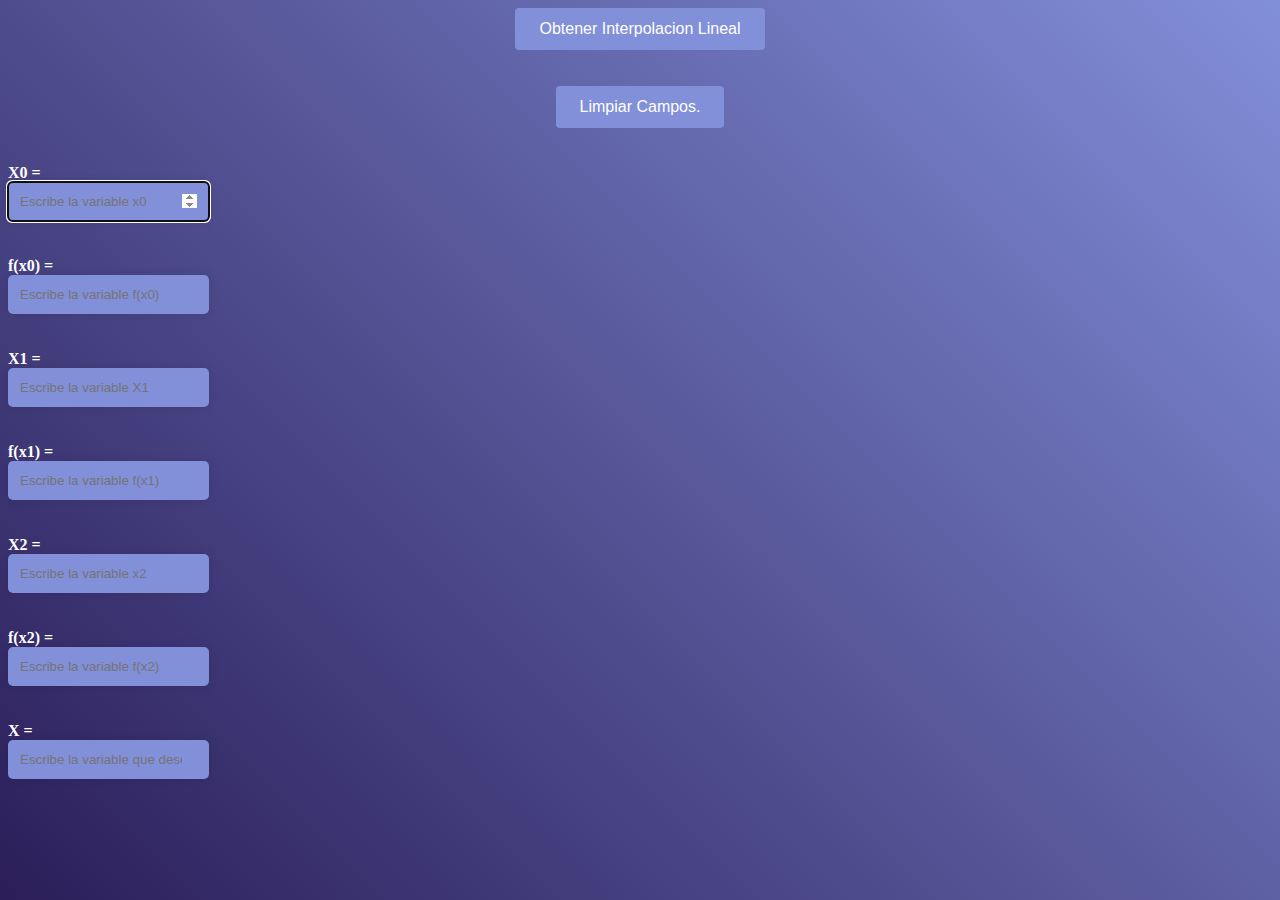
<file: Funciones/cuadratica.html>
<!DOCTYPE html>
<html lang="en">
<head>
    <link rel="stylesheet" href="estilo.css">
    <meta charset="UTF-8">
    <meta http-equiv="X-UA-Compatible" content="IE=edge">
    <meta name="viewport" content="width=device-width, initial-scale=1.0">
    <title>Calculadora de Interpolacion.</title>
</head>
<body>
    <form id="miFormulario1" name="" method="post">
        <button class='boton-moderno' onclick="obtenerlineal();">Obtener Interpolacion Lineal</button>
         <br>
         <br>
         <button type="reset" class="boton-moderno"> Limpiar Campos.</button> 
         <br><br>
        <label>X0 =</label>
        <input type="number" name="" id="valor1" autofocus
         placeholder="Escribe la variable x0">
        <br>
        <br>
        <label>f(x0) =</label>
        <input  type="number" name="" id="valor2" autofocus
         placeholder="Escribe la variable f(x0)">
         
         <br>
         <br>
         <label>X1 =</label>
        <input type="number" name="" id="valor3" autofocus
         placeholder="Escribe la variable X1">

         <br>
         <br>
         <label>f(x1) =</label>
        <input type="number" name="" id="valor4" autofocus
         placeholder="Escribe la variable f(x1)">
         <br><br>
         <label>X2 =</label>
         <input type="number" name="" id="valor5" autofocus
          placeholder="Escribe la variable x2">
          <br><br>
          <label>f(x2) =</label>
          <input type="number" name="" id="valor6" autofocus
           placeholder="Escribe la variable f(x2)">
           <br><br>     
           <label>X =</label>
           <input type="number" name="" id="valor0" autofocus
            placeholder="Escribe la variable que deseas encontrar">
            <br><br>
         

    </form>


    <script type="text/javascript" src="../Funciones/lineal.js"></script>
</body>
</html>
</file>
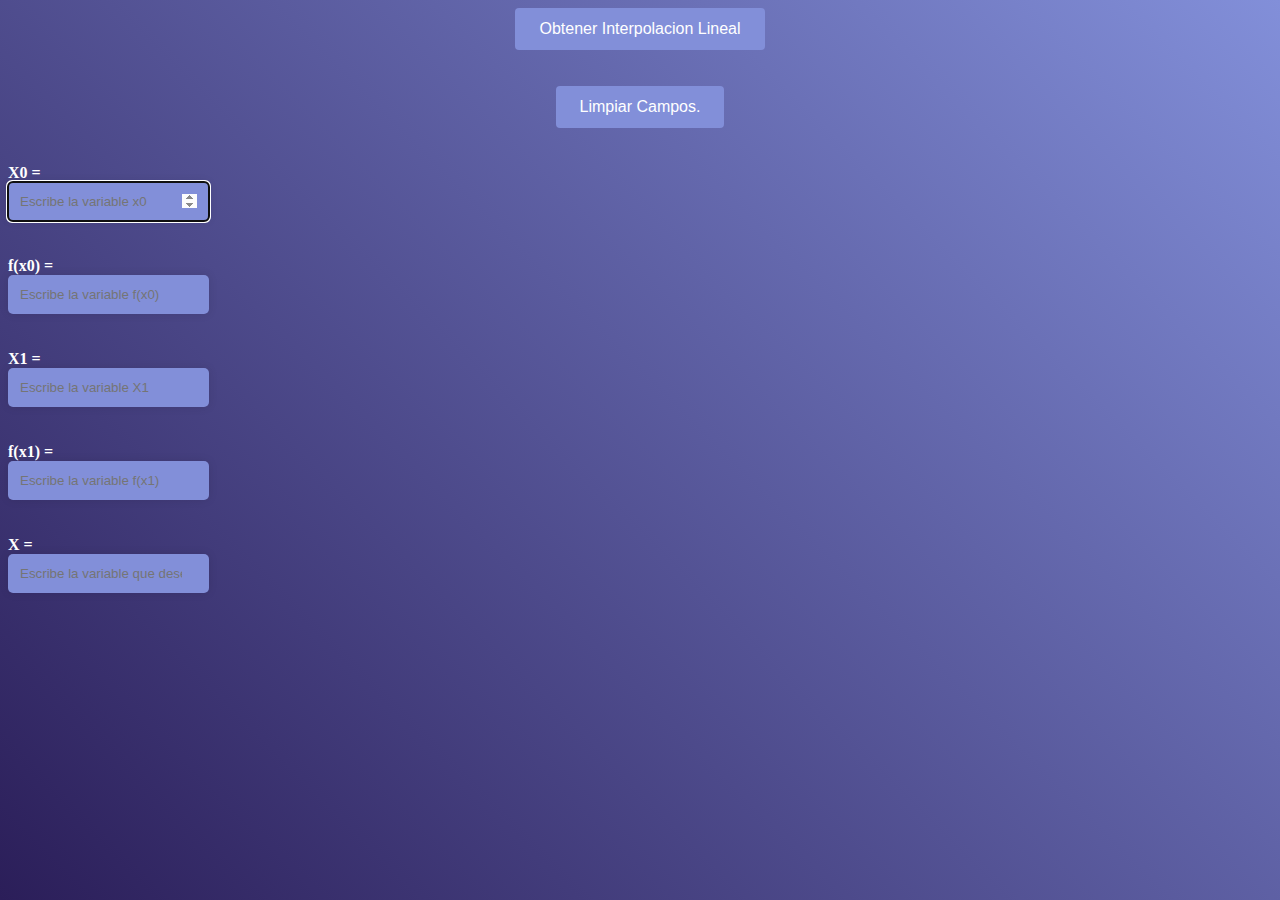
<file: Funciones/larange_1.html>
<!DOCTYPE html>
<html lang="en">
<head>
    <link rel="stylesheet" href="estilo.css">
    <meta charset="UTF-8">
    <meta http-equiv="X-UA-Compatible" content="IE=edge">
    <meta name="viewport" content="width=device-width, initial-scale=1.0">
    <title>Calculadora de Interpolacion.</title>
</head>
<body>
    <form id="miFormulario1" name="" method="post">
        <button class='boton-moderno' onclick="obtenerlineal();">Obtener Interpolacion Lineal </button>
         <br>
         <br>
         <button type="reset" class="boton-moderno"> Limpiar Campos.</button> 
         <br><br>
        <label>X0 =</label>
        <input type="number" name="" id="valor1" autofocus
         placeholder="Escribe la variable x0">
        <br>
        <br>
        <label>f(x0) =</label>
        <input  type="number" name="" id="valor2" autofocus
         placeholder="Escribe la variable f(x0)">
         
         <br>
         <br>
         <label>X1 =</label>
        <input type="number" name="" id="valor3" autofocus
         placeholder="Escribe la variable X1">

         <br>
         <br>
         <label>f(x1) =</label>
        <input type="number" name="" id="valor4" autofocus
         placeholder="Escribe la variable f(x1)">
         <br><br>
         <label>X =</label>
        <input type="number" name="" id="valor0" autofocus
         placeholder="Escribe la variable que deseas encontrar">
         <br>
         <br>
    </form>


    <script type="text/javascript" src="../Funciones/larange_1.js"></script>
</body>
</html>
</file>
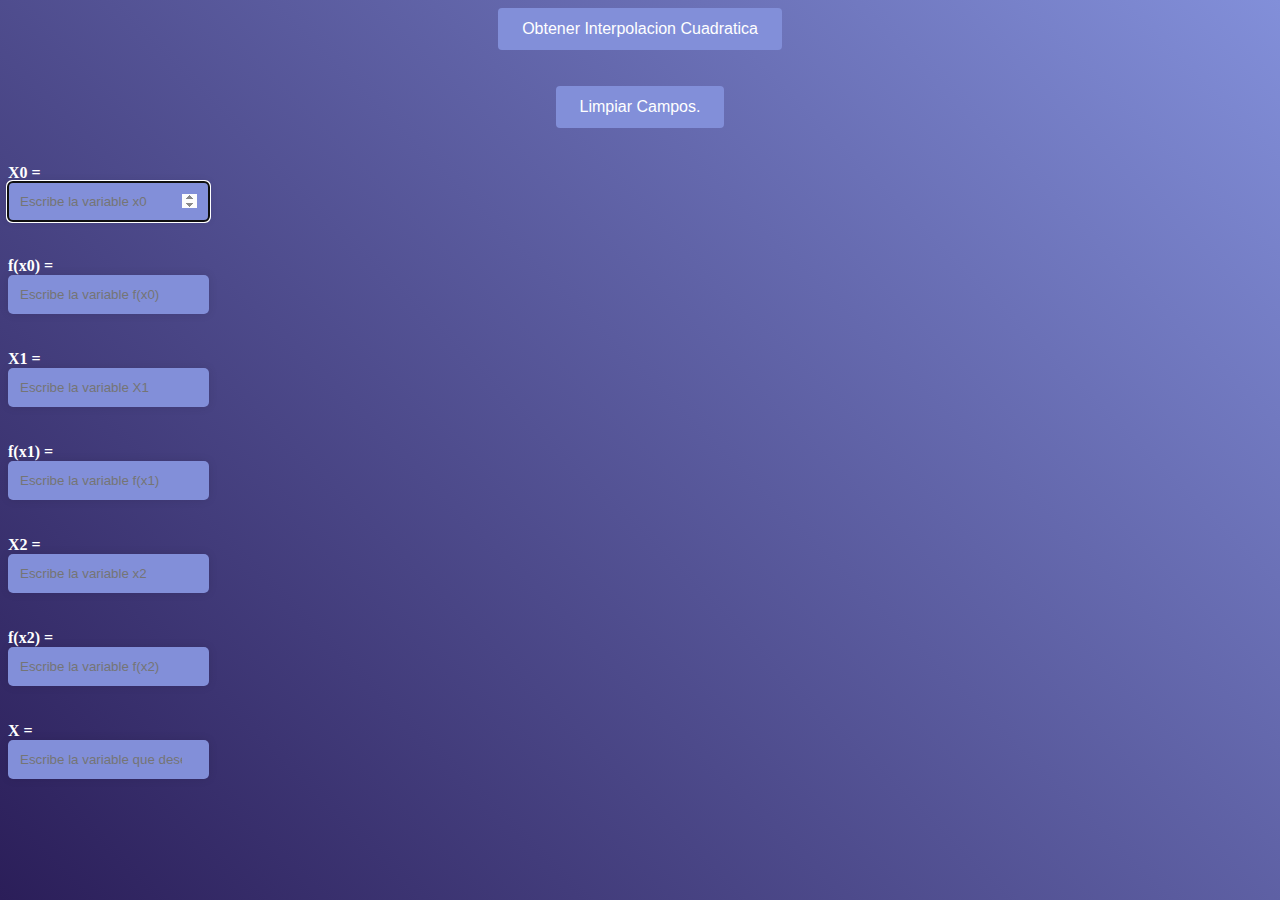
<file: Funciones/larange_2.html>
<!DOCTYPE html>
<html lang="en">
<head>
    <link rel="stylesheet" href="estilo.css">
    <meta charset="UTF-8">
    <meta http-equiv="X-UA-Compatible" content="IE=edge">
    <meta name="viewport" content="width=device-width, initial-scale=1.0">
    <title>Calculadora de Interpolacion.</title>
</head>
<body>
    <form id="miFormulario1" name="" method="post">
        <button class='boton-moderno' onclick="obtenerCuadratica();">Obtener Interpolacion Cuadratica</button>
         <br>
         <br>
         <button type="reset" class="boton-moderno"> Limpiar Campos.</button> 
         <br><br>
        <label>X0 =</label>
        <input type="number" name="" id="valor1" autofocus
         placeholder="Escribe la variable x0">
        <br>
        <br>
        <label>f(x0) =</label>
        <input  type="number" name="" id="valor2" autofocus
         placeholder="Escribe la variable f(x0)">
         
         <br>
         <br>
         <label>X1 =</label>
        <input type="number" name="" id="valor3" autofocus
         placeholder="Escribe la variable X1">

         <br>
         <br>
         <label>f(x1) =</label>
        <input type="number" name="" id="valor4" autofocus
         placeholder="Escribe la variable f(x1)">
         <br><br>
         <label>X2 =</label>
         <input type="number" name="" id="valor5" autofocus
          placeholder="Escribe la variable x2">
          <br><br>
          <label>f(x2) =</label>
          <input type="number" name="" id="valor6" autofocus
           placeholder="Escribe la variable f(x2)">
           <br><br>     
           <label>X =</label>
           <input type="number" name="" id="valor0" autofocus
            placeholder="Escribe la variable que deseas encontrar">
            <br><br>
         

    </form>


    <script type="text/javascript" src="../Funciones/lineal.js"></script>
</body>
</html>
</file>
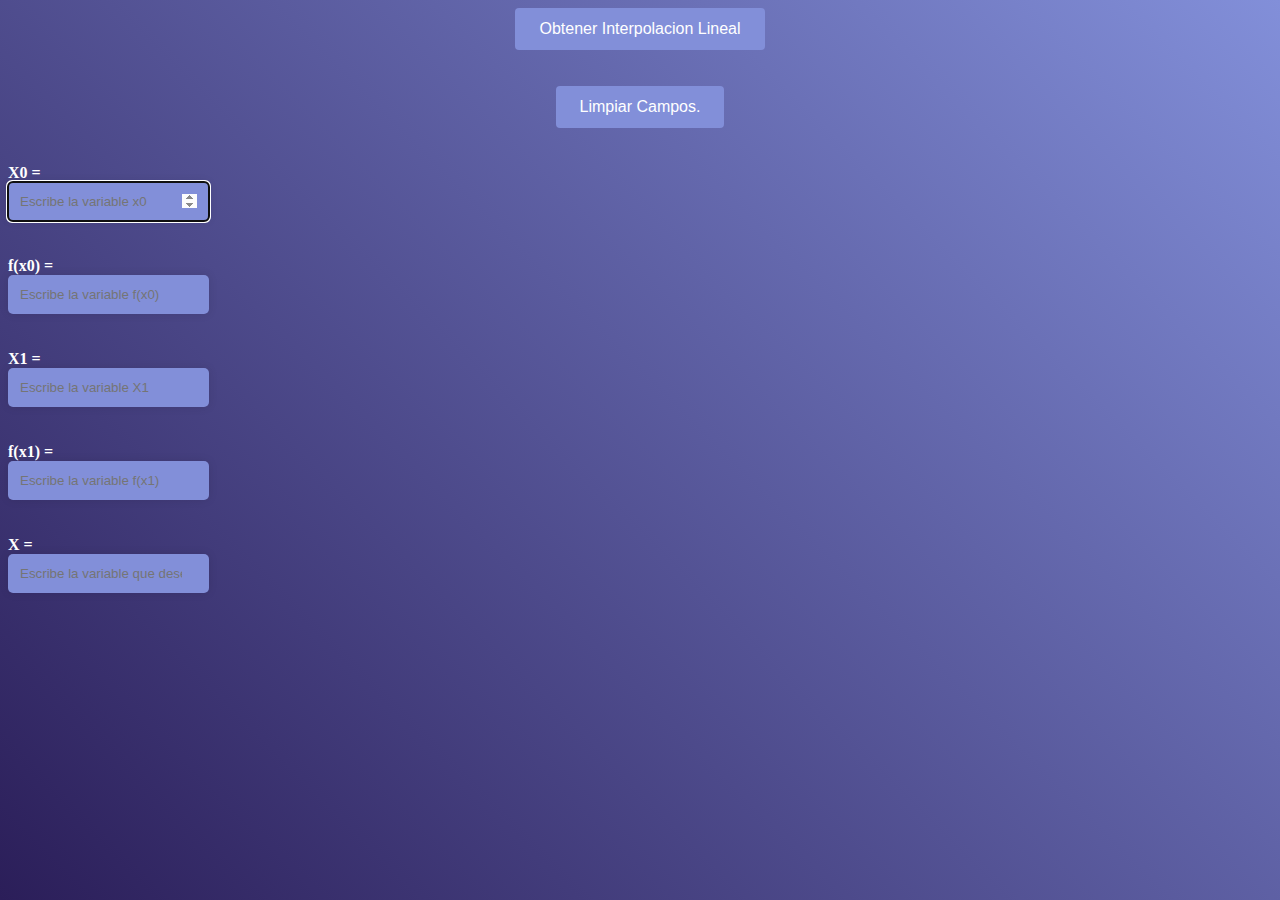
<file: Funciones/lineal.html>
<!DOCTYPE html>
<html lang="en">
<head>
    <link rel="stylesheet" href="estilo.css">
    <meta charset="UTF-8">
    <meta http-equiv="X-UA-Compatible" content="IE=edge">
    <meta name="viewport" content="width=device-width, initial-scale=1.0">
    <title>Calculadora de Interpolacion.</title>
</head>
<body>
    <form id="miFormulario1" name="" method="post">
        <button class='boton-moderno' onclick="obtenerlineal();">Obtener Interpolacion Lineal</button>
         <br>
         <br>
         <button type="reset" class="boton-moderno"> Limpiar Campos.</button> 
         <br><br>
        <label>X0 =</label>
        <input type="number" name="" id="valor1" autofocus
         placeholder="Escribe la variable x0">
        <br>
        <br>
        <label>f(x0) =</label>
        <input  type="number" name="" id="valor2" autofocus
         placeholder="Escribe la variable f(x0)">
         
         <br>
         <br>
         <label>X1 =</label>
        <input type="number" name="" id="valor3" autofocus
         placeholder="Escribe la variable X1">

         <br>
         <br>
         <label>f(x1) =</label>
        <input type="number" name="" id="valor4" autofocus
         placeholder="Escribe la variable f(x1)">
         <br><br>
         <label>X =</label>
        <input type="number" name="" id="valor0" autofocus
         placeholder="Escribe la variable que deseas encontrar">
         <br>
         <br>
    </form>


    <script type="text/javascript" src="../Funciones/lineal.js"></script>
</body>
</html>
</file>
<file: Funciones/estilo.css>
.boton-moderno {
    background-color: #828FD9; /* Color de fondo del botón */
    color: white; /* Color del texto del botón */
    padding: 12px 24px; /* Espacio alrededor del texto del botón */
    border: none; /* Borde del botón */
    border-radius: 4px; /* Bordes redondeados */
    font-size: 16px; /* Tamaño del texto */
    cursor: pointer; /* Cambia el cursor a un puntero cuando el usuario pasa el mouse sobre el botón */
    transition: background-color 0.3s ease; /* Agrega una transición suave al color de fondo cuando el usuario pasa el mouse sobre el botón */
  }
  
  .boton-moderno:hover {
    background-color: #8C1C03; /* Cambia el color de fondo del botón cuando el usuario pasa el mouse sobre él */
  }
  
  body {
    background-color: #f0f0f0;
    background-image: linear-gradient(45deg, #2B1E59, #828FD9);
    background-repeat: no-repeat;
    background-attachment: fixed;
    
  }

  input {
    border: none;
    background-color: #828FD9;
    padding: 12px;
    border-radius: 5px;
    box-shadow: 0 0 10px rgba(0, 0, 0, 0.1);
    transition: box-shadow 0.3s ease-in-out;
  }
  
  label {
    display: inline-block;
    margin-bottom: 5px;
    color: white;
    font-size: 16px;
    font-weight: bold;
    transition: transform 0.3s ease-in-out;
  }
  
  button {
    display: block;
    margin: 0 auto;
  }
  label {
    display: block;
    margin: 0 auto;
    justify-content: center;
  }
  
  input {
    display: flex;
    justify-content: center;
    align-items: center;
    
  }
  #miformulario1{
    display: flex;
    text-align: center;
  }
</file>
